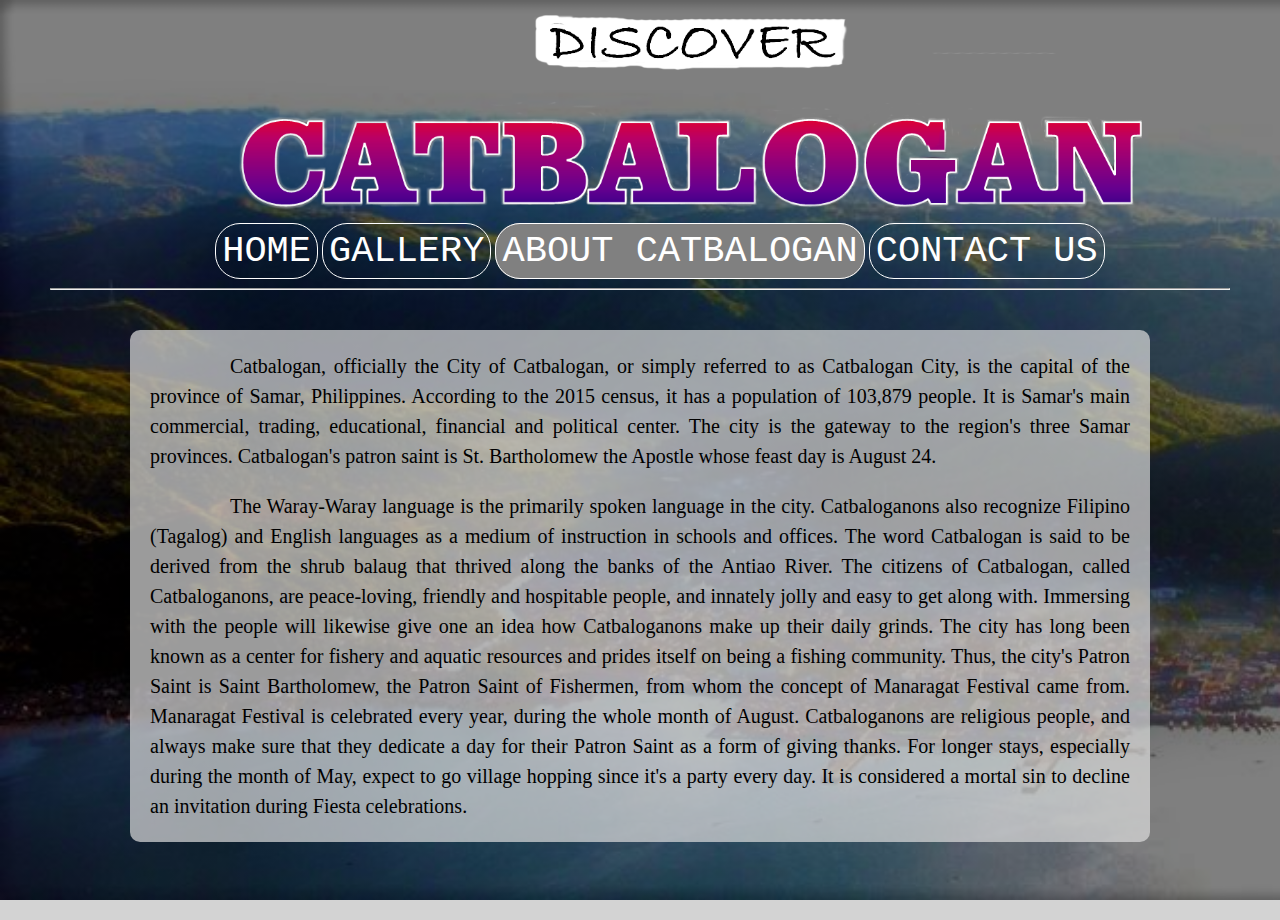
<file: aboutcatbalogan.html>
<!DOCTYPE html>
<html>
	
	<head>
		<meta charset="utf-8">
		<title> Discover Catbalogan </title>
		<link href="stylesheet.css" type="text/css" rel="stylesheet">
		<link href="acstylesheet.css" type="text/css" rel="stylesheet">
		
		<header role="banner">
			
		</header>

		<div class="titleimg">
			<img src="header title2.png">
		</div>
		
		<nav>
			<ul class="menu">
			<li><a href="index.html">HOME</a></li>
			<li><a href="gallery.html">GALLERY</a></li>
			<li class="active"><a href="aboutcatbalogan.html">ABOUT CATBALOGAN</a></li>
			<li><a href="contactus.html">CONTACT US</a></li>
			</u>
		</nav>
		
		<hr>
	</head>

	<body>
	
	<div class="paragraph">
		<p>Catbalogan, officially the City of Catbalogan, or simply referred to as Catbalogan City, is the capital of the province of Samar, Philippines. According to the 2015 census, it has a population of 103,879 people.
It is Samar's main commercial, trading, educational, financial and political center. The city is the gateway to the region's three Samar provinces. 
Catbalogan's patron saint is St. Bartholomew the Apostle whose feast day is August 24.</p>
		<p>The Waray-Waray language is the primarily spoken language in the city. Catbaloganons also recognize Filipino (Tagalog) and English languages as a medium of instruction in schools and offices. 
The word Catbalogan is said to be derived from the shrub balaug that thrived along the banks of the Antiao River. 
The citizens of Catbalogan, called Catbaloganons, are peace-loving, friendly and hospitable people, and innately jolly and easy to get along with. Immersing with the people will likewise give one an idea how Catbaloganons make up their daily grinds. 
The city has long been known as a center for fishery and aquatic resources and prides itself on being a fishing community. Thus, the city's Patron Saint is Saint Bartholomew, the Patron Saint of Fishermen, from whom the concept of Manaragat Festival came from. Manaragat Festival is celebrated every year, during the whole month of August. Catbaloganons are religious people, and always make sure that they dedicate a day for their Patron Saint as a form of giving thanks. 
For longer stays, especially during the month of May, expect to go village hopping since it's a party every day. It is considered a mortal sin to decline an invitation during Fiesta celebrations. </p>
	</div>
		
		
		
		
	</body>
	
	<footer>
	
		
	</footer>


</html>
</file>
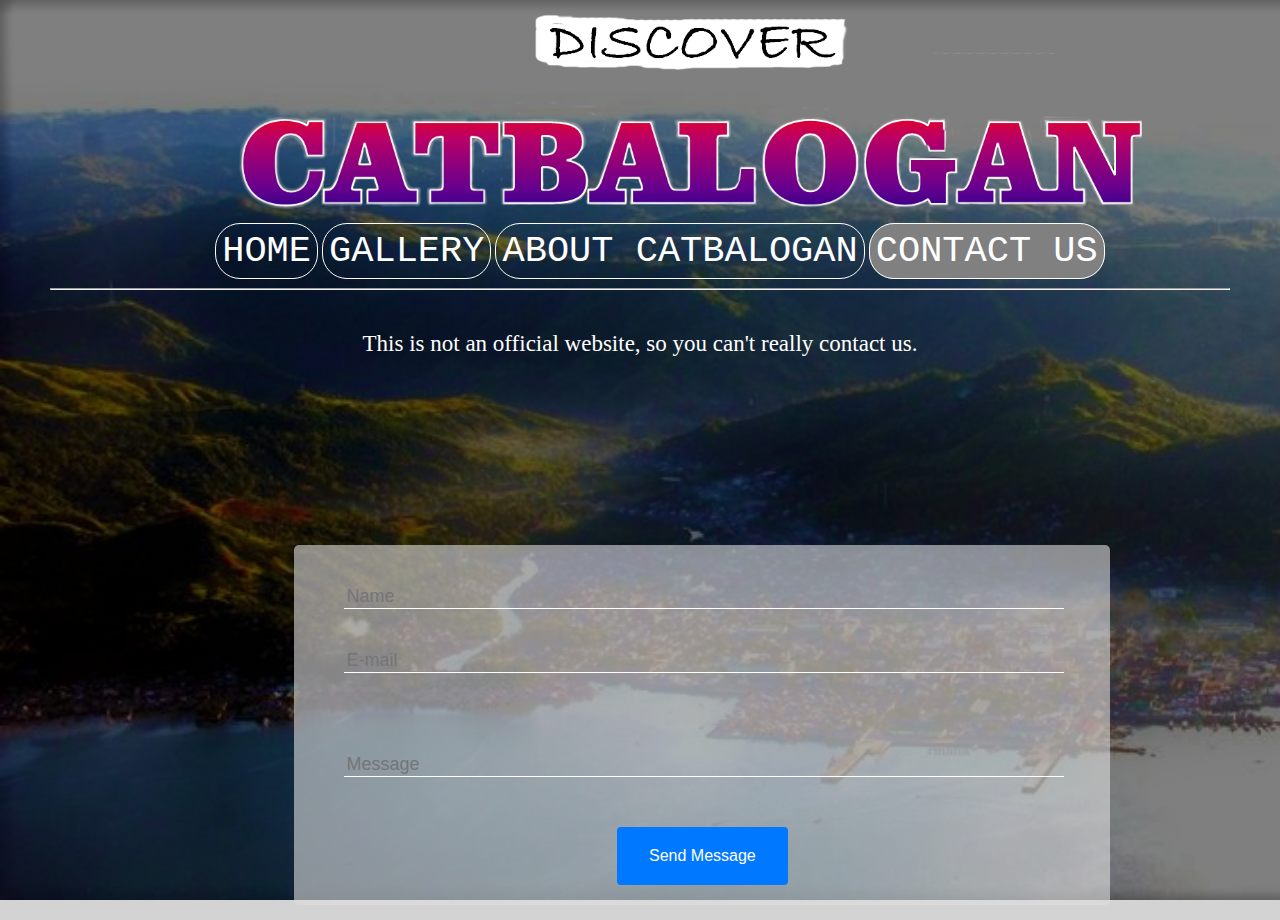
<file: contactus.html>
<!DOCTYPE html>
<html>
	
	<head>
		<meta charset="utf-8">
		<title> Discover Catbalogan </title>
		<link href="stylesheet.css" type="text/css" rel="stylesheet">
		<link href="custylesheet.css" type="text/css" rel="stylesheet">
		
		<header role="banner">
			
		</header>

		<div class="titleimg">
			<img src="header title2.png">
		</div>
		
		<nav>
			<ul class="menu">
			<li><a href="index.html">HOME</a></li>
			<li><a href="gallery.html">GALLERY</a></li>
			<li><a href="aboutcatbalogan.html">ABOUT CATBALOGAN</a></li>
			<li class="active"><a href="contactus.html">CONTACT US</a></li>
			</u>
		</nav> 
		
		<hr>
	</head>

	<body>
		
		<div class="intro">
			<p>This is not an official website, so you can't really contact us.</p>
		</div>
		
		<div class="form">
			<form>
				<input type="text" placeholder="Name">
				<input type="text" placeholder="E-mail">
				<input type="text" id="msg" placeholder="Message">
			</form>
			
			<button type="button">Send Message</button>
		</div>
		
		
	</body>
	
	<footer>
	
		
	</footer>


</html>
</file>
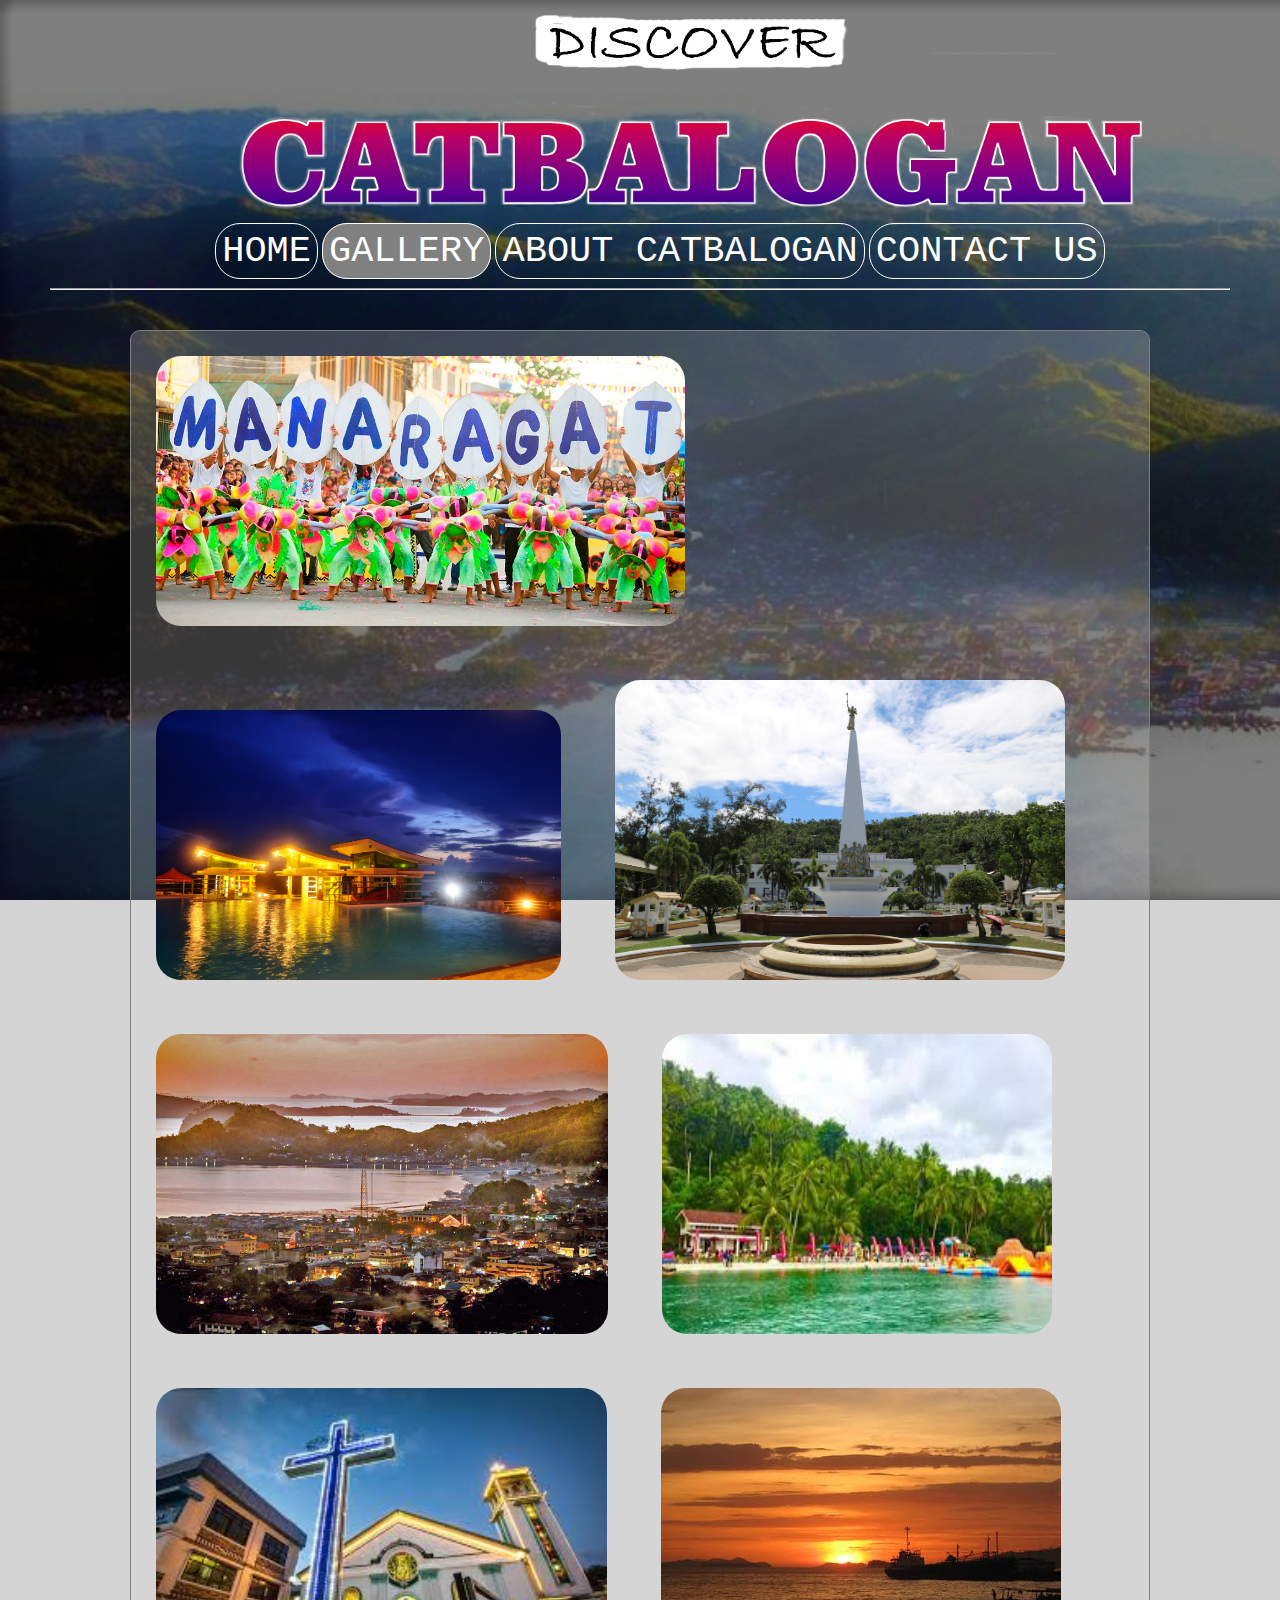
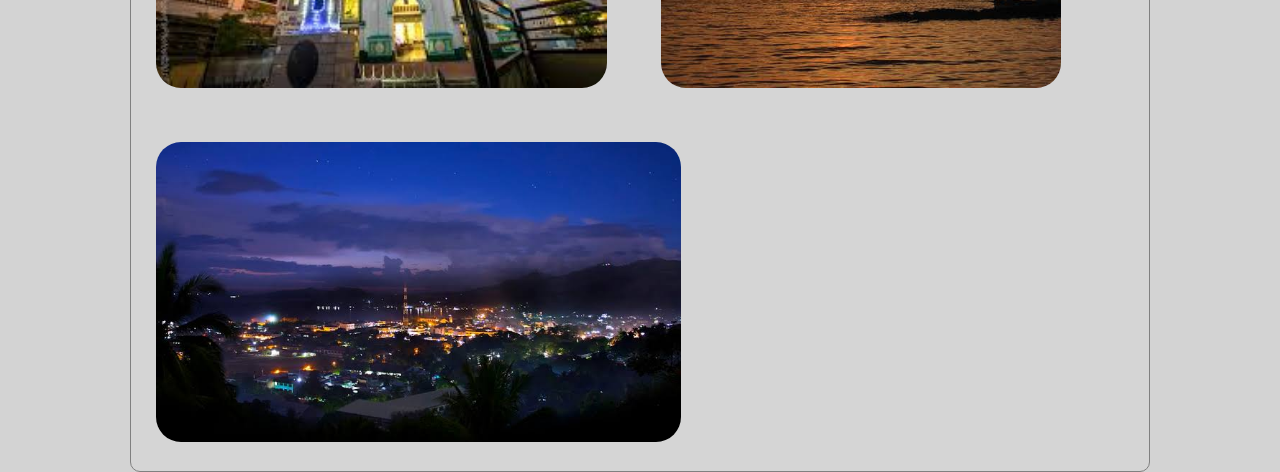
<file: gallery.html>
<!DOCTYPE html>
<html>
	
	<head>
		<meta charset="utf-8">
		<title> Discover Catbalogan </title>
		<link href="stylesheet.css" type="text/css" rel="stylesheet">
		<link href="galstylesheet.css" type="text/css" rel="stylesheet">
		
		<header role="banner">
			
		</header>

		<div class="titleimg">
			<img src="header title2.png">
		</div>
		
		<nav>
			<ul class="menu">
			<li><a href="index.html">HOME</a></li>
			<li class="active"><a href="gallery.html">GALLERY</a></li>
			<li><a href="aboutcatbalogan.html">ABOUT CATBALOGAN</a></li>
			<li><a href="contactus.html">CONTACT US</a></li>
			</u>
		</nav>
		
		<hr>
	</head>

	<body>
	
		<div class="galiri">
			<a href="manaragat.jpg"><img src="manaragat.jpg" class="manaragat"></a>
			<a href="pool.jpg"><img src="pool.jpg" class="pool"></a>
			<a href="park.jpg"><img src="park.jpg" class="park"></a>
			<a href="catbalogancity.jpg"><img src="catbalogancity.jpg" class="catbalogan"></a>
			<a href="buribeach.jpg"><img src="buribeach.jpg" class="beach"></a>
			<a href="bartholomew.jpg"><img src="bartholomew.jpg" class="simbahan"></a>
			<a href="piersunset.jpg"><img src="piersunset.jpg" class="sunset"></a>
			<a href="ovcatbalogan.jpg"><img src="ovcatbalogan.jpg" class="syudad"></a>
			
		</div>
		
		
	</body>
	
	<footer>
	
		
	</footer>


</html>
</file>
<file: stylesheet.css>
.titleimg img {
	padding-left: 185px;
	height: 200px;
	width: auto;
}


.menu li {
	display: inline;
	border: 1.5px solid;
	border-radius: 25px;
	padding: 6px;
	border-color: white;
	font-size: 37px;
	color: white;
	font-family: Courier New, monospace;
	font-stretch: semi-condensed;
	
	
}

.menu li:hover {
	border: 1px solid gray;
	background-color: gray;
	cursor: pointer;
}

.active { 
	color: white;
	border: 1px solid gray;
	background-color: gray;	
}

.menu li a { 
	text-decoration: none;
	color: white;
}

nav {
	text-align: center;
	border: 5pt;
}

body {
	background-color: lightgray;
	background-image: linear-gradient(rgba(0,0,0,0.5),rgba(0,0,0,0.5)), url(inedawkuno.jpg);
	background-size: cover;
	background-size: cover;
	background-attachment: fixed;
	height: 100vh;
	margin: 10px 50px 	;
}

.slider {
	width: 1000px;
	height: 500px;
	background: url(photo8.jpg);
	background-size: cover;
	border: 5px solid white;
	border-radius: 5px;
	margin-bottom: 20px;
	margin-top: 40px;
	margin-left: 125px;
	animation: slide 20s infinite;
}
@keyframes slide {
	25%{
	background: url(photo3.jpg);
	background-size: cover;
	}
	50%{
	background: url(photo2.jpg);
	background-size: cover;
	}
	75%{
	background: url(photo4.jpg);
	background-size: cover;
	}
	100%{
	background: url(photo8.jpg);
	background-size: cover;
	}
}


.text {
	background: rgba(221,221,221,0.60);
	border: 1px solid white;
	text-align: center;
	margin-left: 125px;
	margin-right: 110px;
	margin-top: 30px;
	margin-bottom: 30px;
	border-radius: 10px;
}

.text p {
	font-size: 25px;
	font-family: Courier New;
	color: black;
}

.text p a {
	text-decoration: none;
	color: navy;
}
</file>
<file: acstylesheet.css>
.paragraph {
	margin: 40px 80px;
	background-color: rgba(221, 221, 221, 0.70);
	padding-top: 0.5px;
	padding-left: 20px;
	padding-right: 20px;
	padding-bottom: 1px;
	border-radius: 10px;
}

.paragraph p {
	font-size: 20px;
	text-align: justify;
	font-family: calibri;
	text-indent: 80px;
	line-height: 30px;
	font-weight: 200;
}
</file>
<file: custylesheet.css>
.intro {
	text-align: center;
	padding: 10px 10px;
	
}

.intro p {
	color: white;
	font-size: 23px;
}

.form {
	position: absolute;
	top: 60%;
	left: 23%;
	text-align: center;
	background: rgba(221,221,221,0.60);
	padding-bottom: 20px;
	padding-top: 20px;
	padding-right: 50px;
	padding-left: 50px;
	margin-bottom: 20px;
	margin-top: 5px;
	border-radius: 5px;
}

.form input {
	width: 100%;
	margin: 20px 0;
	background: rgba(0,0,0,0);
	border: none;
	border-bottom: 1px solid white;
	font-size: 18px;
}

#msg {
	margin-top: 60px;
}

button {
	color: white;
	padding: 20px 32px;
	font-size: 16px;
	background: #0078ff;
	border: none;
	border-radius: 4px;
	margin-top: 30px;
}

button:hover {
	background: blue;
}
</file>
<file: galstylesheet.css>
.galiri {
	margin: 40px 80px;
	background-color: rgba(221, 221, 221, 0.25);
	border:  1px solid gray;
	border-radius: 10px;
}

.galiri img {
	padding: 25px;
}

.manaragat {
	height: 270px;
	width: auto;
	border-radius: 50px;
}

.pool {
	height: 270px;
	width: auto;
	border-radius: 50px;
}

.park {
	height: 300px;
	width: auto;
	border-radius: 50px;
}

.catbalogan {
	height: 300px;
	width: auto;
	border-radius: 50px;
}

.beach {
	height: 300px;
	width: auto;
	border-radius: 50px;
}

.simbahan {
	height: 300px;
	width: auto;
	border-radius: 50px;
}

.sunset {
	height: 300px;
	width: auto;
	border-radius: 50px;
}

.syudad {
	height: 300px;
	width: auto;
	border-radius: 50px;
}
</file>
